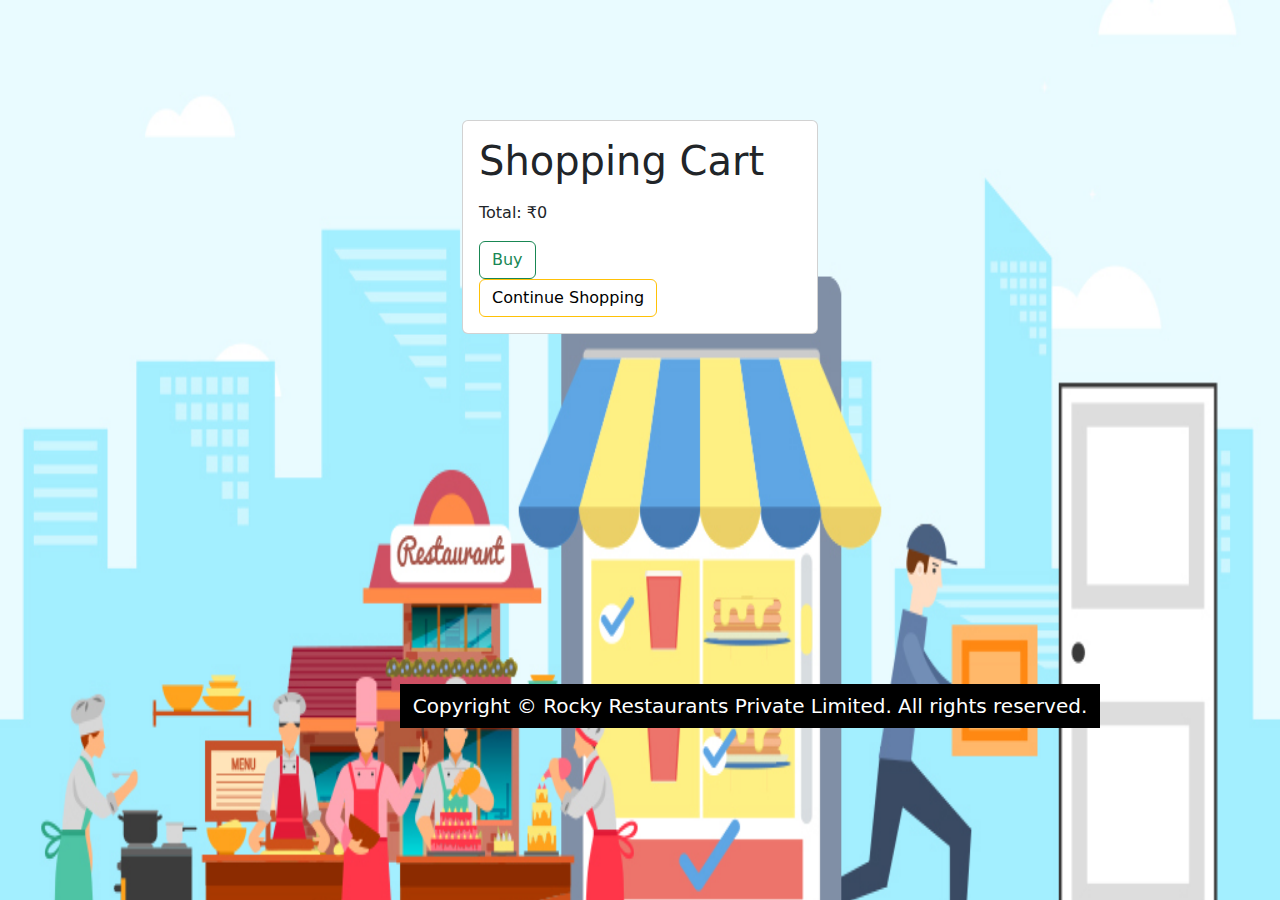
<file: cart.html>
<html lang="en">
<head>
    <meta charset="UTF-8">
    <meta name="viewport" content="width=device-width, initial-scale=1.0">
    <title>Document</title>
    <script src="index.js"></script>
    <link href="https://cdn.jsdelivr.net/npm/bootstrap@5.3.2/dist/css/bootstrap.min.css" rel="stylesheet">
  <script src="https://cdn.jsdelivr.net/npm/bootstrap@5.3.2/dist/js/bootstrap.bundle.min.js"></script>
    <style>
     body {
  background-image: url('./img/cart_img/cart.jpg');
  background-repeat: no-repeat;
  background-attachment: fixed;  
  background-size: 100% 110%;
    }
    

a{
  text-decoration: none;
  color:black;
}
button{
  margin-right: 50px;
}
.copyright{
    color: rgb(255, 255, 255);
    text-align: center;
    padding: 10px;
    width:700px;
margin-left: 400px;
margin-top: 350px;   
background-color: black;
display:block; 
flex-wrap: nowrap;
}
       </style>

</head>
<body>
<br><br><br><br><br>
   <div class="container">
    <div class="row">
      <div class="col-md-4 offset-md-4">
        <div class="card">
          <div class="card-body">
            <h1>Shopping Cart</h1>
            <ol id="cartItems"></ol>
            <p>Total: ₹<span id="cartTotal">0</span></p>
            <button type="button" class="btn btn-outline-success" onclick="checkout()">Buy</button>

           <button type="button" class="btn btn-outline-warning"><a href="index.html">Continue Shopping</a></button><br>


         </div>
       </div>
     </div>
   </div>
</div>
<h5 class="copyright">Copyright © Rocky Restaurants Private Limited. All rights reserved.</h5>



 

    <script>
      
        // Display the cart contents on the cart.html page
        displayCart();
        
    </script>






</body>
</html>
</file>
